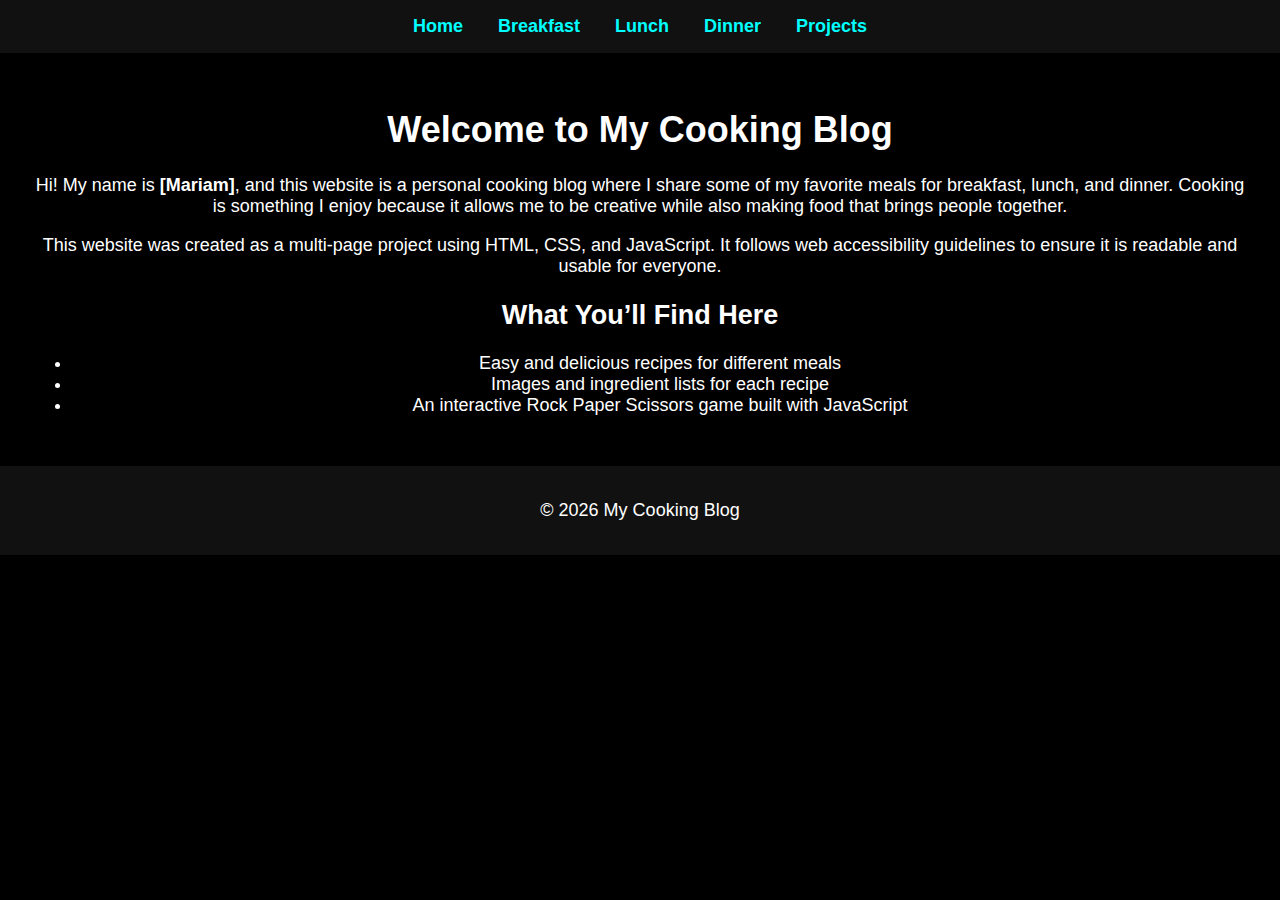
<file: index.html>
<!DOCTYPE html>
<html lang="en">
<head>
  <meta charset="UTF-8">
  <title>My Cooking Blog | Home</title>
  <link rel="stylesheet" href="style.css">
</head>
<body>

<nav>
  <a href="index.html">Home</a>
  <a href="breakfast.html">Breakfast</a>
  <a href="lunch.html">Lunch</a>
  <a href="dinner.html">Dinner</a>
  <a href="projects.html">Projects</a>
</nav>

<main>
  <h1>Welcome to My Cooking Blog</h1>

  <p>
    Hi! My name is <strong>[Mariam]</strong>, and this website is a personal
    cooking blog where I share some of my favorite meals for breakfast, lunch,
    and dinner. Cooking is something I enjoy because it allows me to be creative
    while also making food that brings people together.
  </p>

  <p>
    This website was created as a multi-page project using HTML, CSS, and
    JavaScript. It follows web accessibility guidelines to ensure it is readable
    and usable for everyone.
  </p>

  <h2>What You’ll Find Here</h2>
  <ul>
    <li>Easy and delicious recipes for different meals</li>
    <li>Images and ingredient lists for each recipe</li>
    <li>An interactive Rock Paper Scissors game built with JavaScript</li>
  </ul>
</main>

<footer>
  <p>© 2026 My Cooking Blog</p>
</footer>

</body>
</html>
</file>
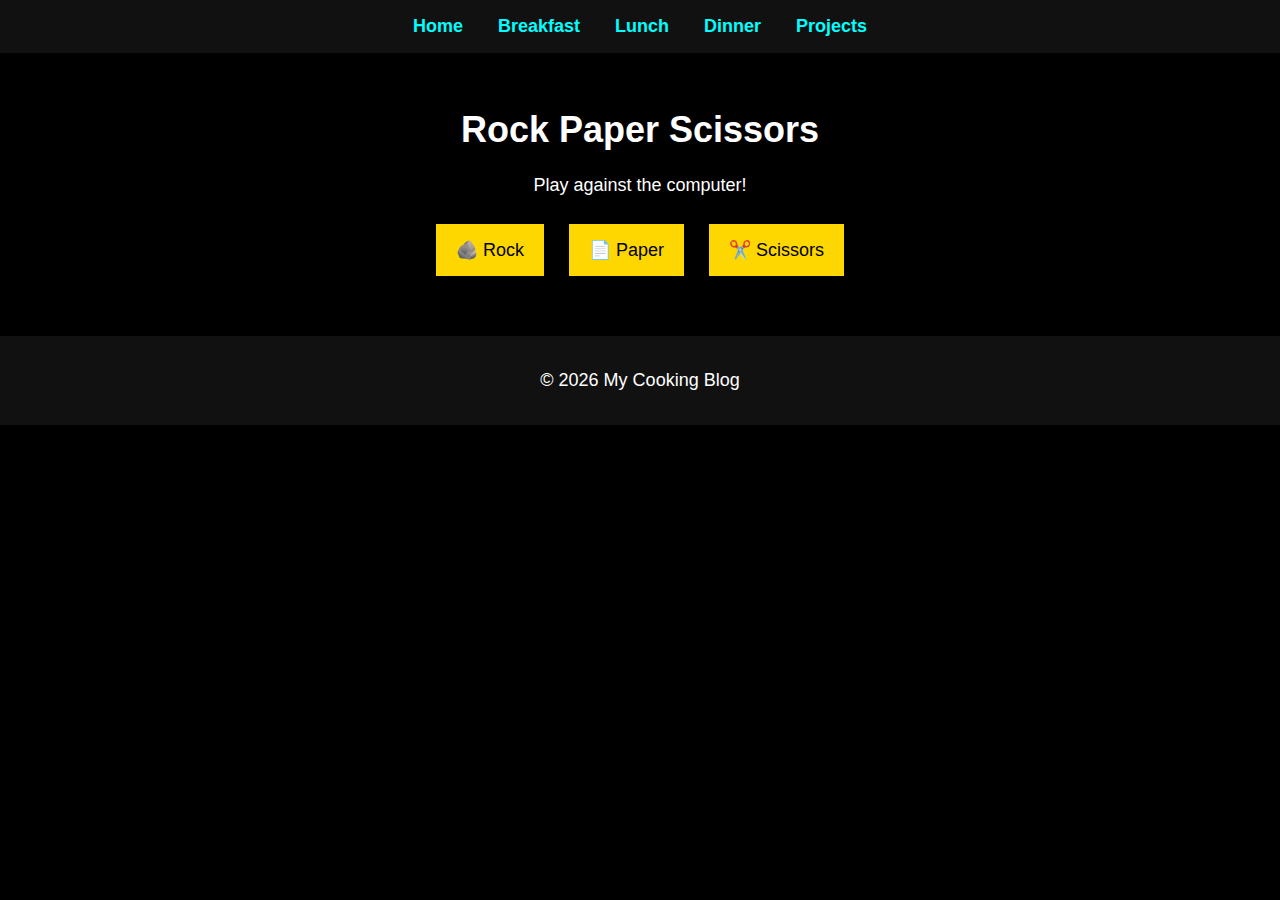
<file: projects.html>
<!DOCTYPE html>
<html lang="en">
<head>
  <meta charset="UTF-8">
  <title>My Projects | Rock Paper Scissors</title>
  <link rel="stylesheet" href="style.css">
</head>
<body>

<nav>
  <a href="index.html">Home</a>
  <a href="breakfast.html">Breakfast</a>
  <a href="lunch.html">Lunch</a>
  <a href="dinner.html">Dinner</a>
  <a href="projects.html">Projects</a>
</nav>

<main>
  <h1>Rock Paper Scissors</h1>
  <p>Play against the computer!</p>

  <div class="game-buttons">
    <button onclick="playGame('rock')">🪨 Rock</button>
    <button onclick="playGame('paper')">📄 Paper</button>
    <button onclick="playGame('scissors')">✂️ Scissors</button>
  </div>

  <p id="result" aria-live="polite"></p>
</main>

<footer>
  <p>© 2026 My Cooking Blog</p>
</footer>

<script src="script.js"></script>
</body>
</html>
</file>
<file: style.css>
body {
  background-color: #000000;
  color: #FFFFFF;
  font-family: Arial, sans-serif;
  font-size: 18px;
  margin: 0;
}

nav {
  background-color: #111111;
  padding: 1rem;
  text-align: center;
}

nav a {
  color: #00FFFF;
  margin: 0 15px;
  text-decoration: none;
  font-weight: bold;
}

nav a:hover {
  text-decoration: underline;
}

main {
  padding: 2rem;
  text-align: center;
}

button {
  background-color: #FFD700;
  color: #000000;
  font-size: 18px;
  padding: 15px 20px;
  margin: 10px;
  border: none;
  cursor: pointer;
}

button:hover {
  background-color: #FFFFFF;
}

footer {
  text-align: center;
  padding: 1rem;
  background-color: #111111;
}
</file>
